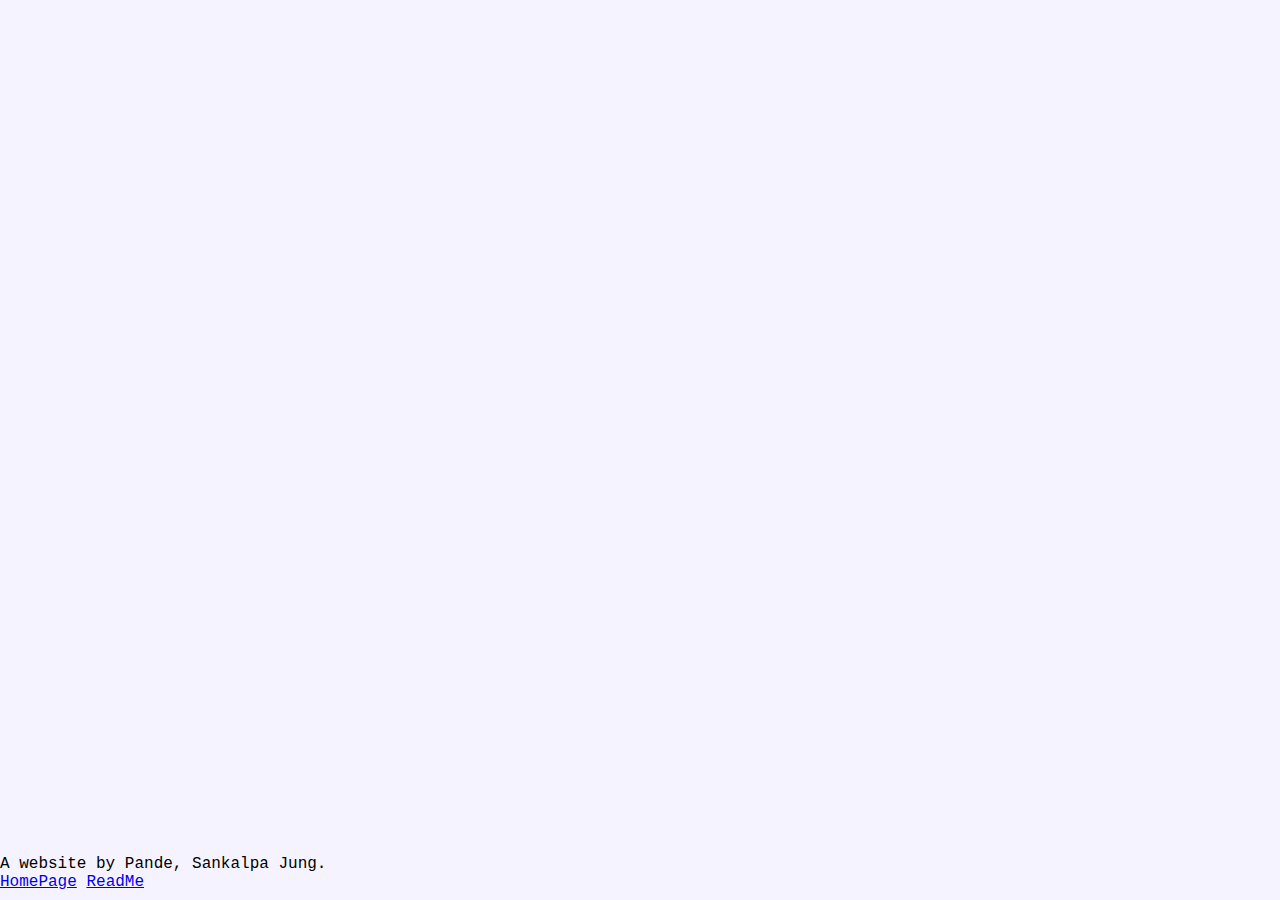
<file: albertus115001.html>
<html>
    <head>
        <script src="script.js"></script>
        <script src="https://ajax.googleapis.com/ajax/libs/jquery/3.6.1/jquery.min.js"></script>
        <link rel="icon" href="Misc/favicon.png"> <!--Adding Favicon-->
        <link rel="stylesheet" href="style.css">
  
        <title> CS Class Finder</title>
    </head>
    <body>
        <div id = "damidiv">
            A website by Pande, Sankalpa Jung.<br>
          <a href="index.html">HomePage</a>
          <a href="readme.html">ReadMe</a>
          </div>    
    </body>
</file>
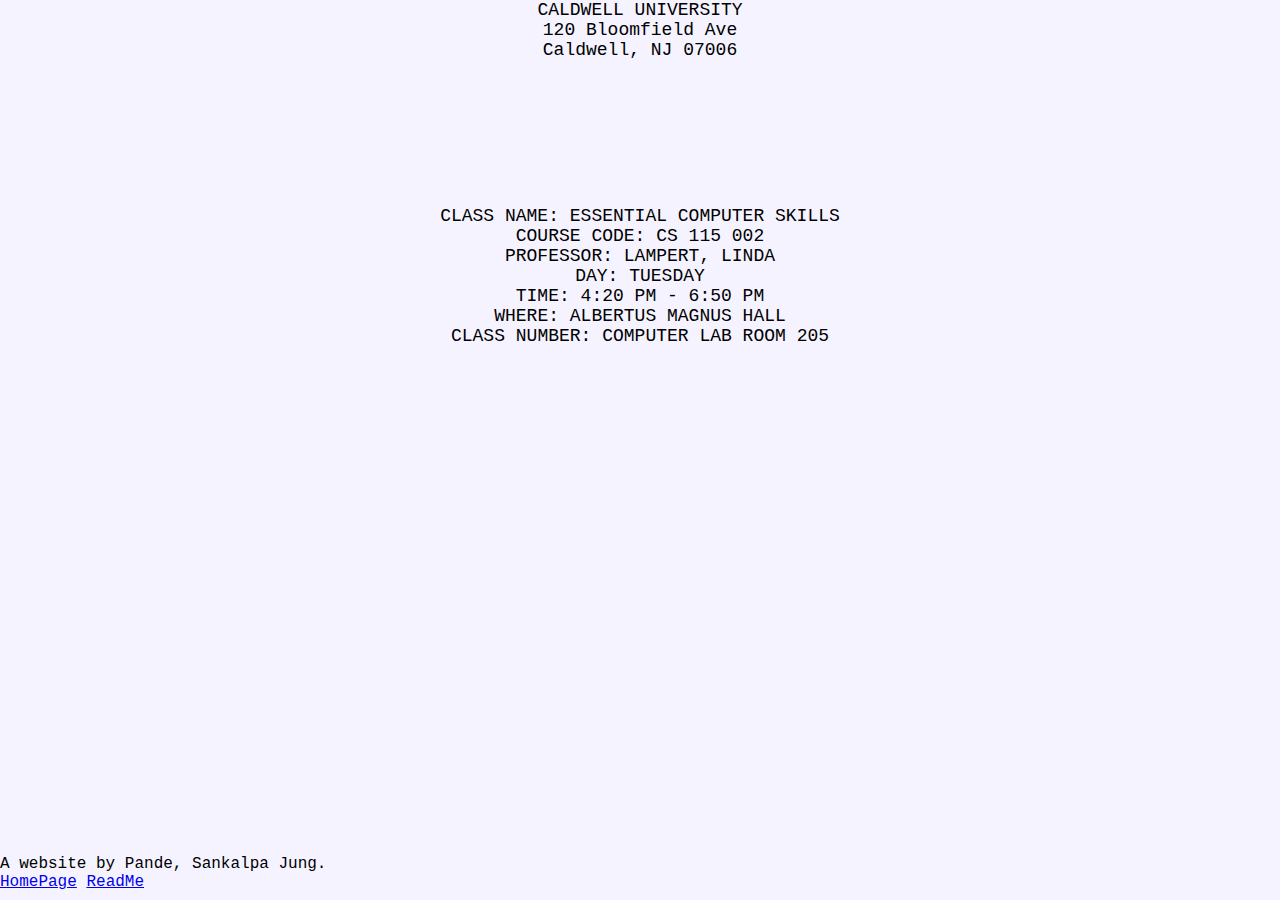
<file: albertus115002.html>
<html>
    <head>
        <script src="script.js"></script>
        <script src="https://ajax.googleapis.com/ajax/libs/jquery/3.6.1/jquery.min.js"></script>
        <link rel="icon" href="Misc/favicon.png"> <!--Adding Favicon-->
        <link rel="stylesheet" href="style.css">
  
        <title> CS Class Finder</title>
    </head>
    <body>
        <div>
            <p id = "content0">CALDWELL UNIVERSITY
            <br id = "content2">120 Bloomfield Ave
            <br id = "content2"> Caldwell, NJ 07006
            </p>
          </div>
          <div id ="content1">
            CLASS NAME: ESSENTIAL COMPUTER SKILLS <br>
            COURSE CODE: CS 115 002<br>
            PROFESSOR: LAMPERT, LINDA<br>
            DAY: TUESDAY<br>
            TIME: 4:20 PM - 6:50 PM             <br>
            WHERE: ALBERTUS MAGNUS HALL      <br>
            CLASS NUMBER: COMPUTER LAB ROOM 205
          </div>
        <div id = "damidiv">
           A website by Pande, Sankalpa Jung.<br>
          <a href="index.html">HomePage</a>
          <a href="readme.html">ReadMe</a>
        </div>    
    </body>
</html>
</file>
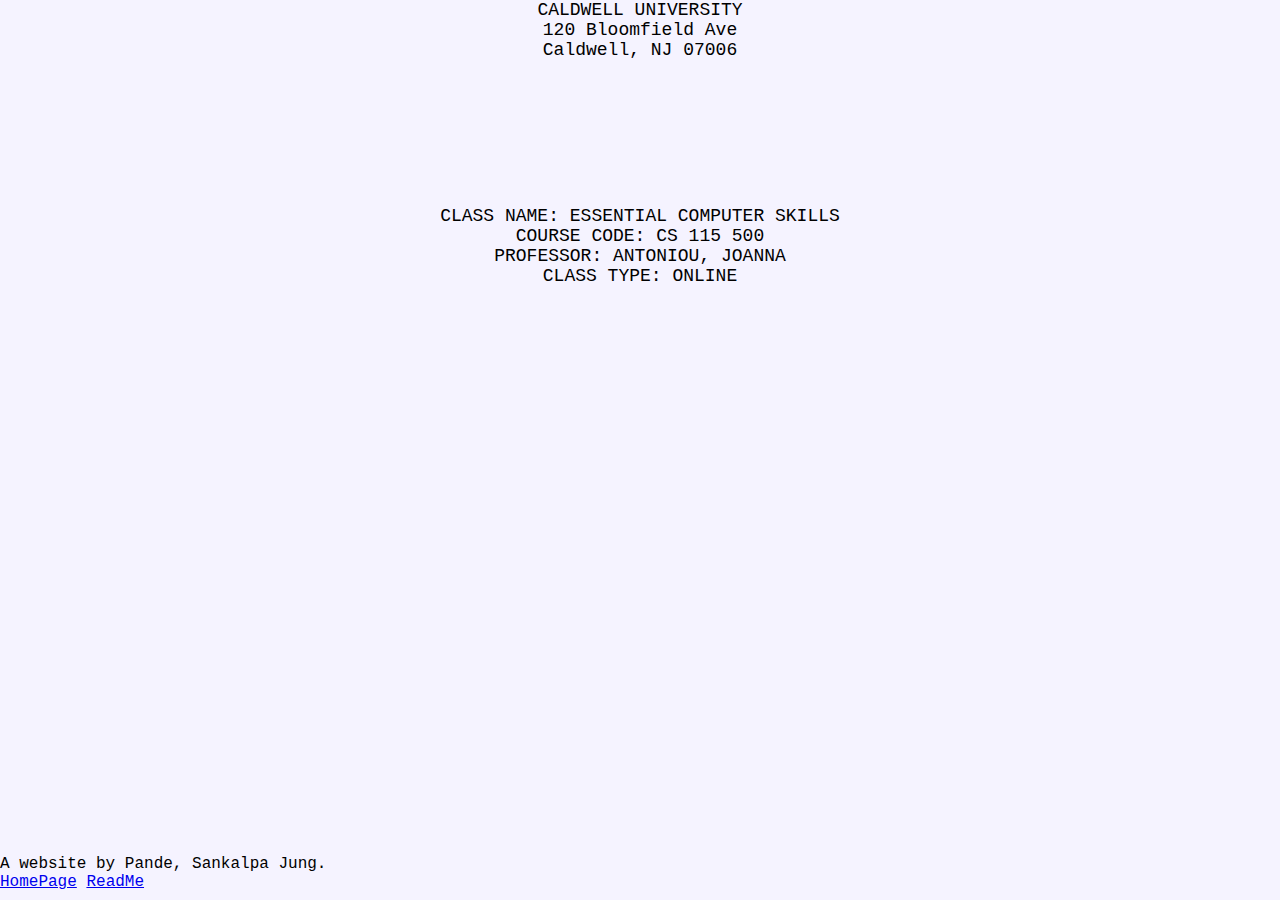
<file: albertus115500.html>
<html>
    <head>
        <script src="script.js"></script>
        <script src="https://ajax.googleapis.com/ajax/libs/jquery/3.6.1/jquery.min.js"></script>
        <link rel="icon" href="Misc/favicon.png"> <!--Adding Favicon-->
        <link rel="stylesheet" href="style.css">
  
        <title> CS Class Finder</title>
    </head>
    <body>
        <div>
            <p id = "content0">CALDWELL UNIVERSITY
            <br id = "content2">120 Bloomfield Ave
            <br id = "content2"> Caldwell, NJ 07006
            </p>
        </div>
            <div id ="content1">
            CLASS NAME: ESSENTIAL COMPUTER SKILLS <br>
            COURSE CODE: CS 115 500<br>
            PROFESSOR: ANTONIOU, JOANNA<br>
            CLASS TYPE: ONLINE<br>
        </div>
        <div id = "damidiv">
           A website by Pande, Sankalpa Jung.<br>
          <a href="index.html">HomePage</a>
          <a href="readme.html">ReadMe</a>
        </div>    
    </body>
</html>
</file>
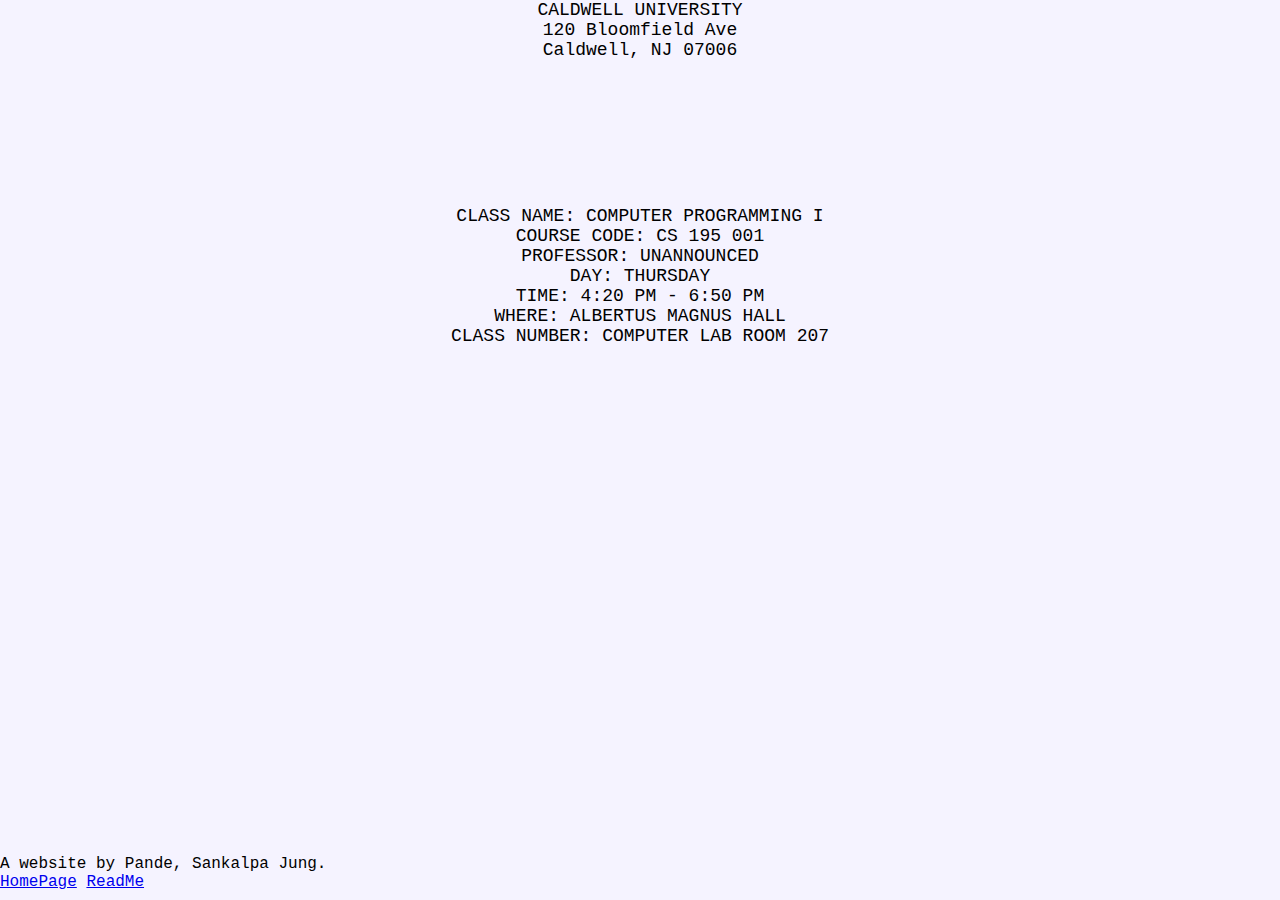
<file: albertus195001.html>
<html>
    <head>
        <script src="script.js"></script>
        <script src="https://ajax.googleapis.com/ajax/libs/jquery/3.6.1/jquery.min.js"></script>
        <link rel="icon" href="Misc/favicon.png"> <!--Adding Favicon-->
        <link rel="stylesheet" href="style.css">
  
        <title> CS Class Finder</title>
    </head>
    <body>
        <div>
            <p id = "content0">CALDWELL UNIVERSITY
            <br id = "content2">120 Bloomfield Ave
            <br id = "content2"> Caldwell, NJ 07006
            </p>
          </div>
          <div id ="content1">
            CLASS NAME: COMPUTER PROGRAMMING I <br>
            COURSE CODE: CS 195 001 <br>
            PROFESSOR: UNANNOUNCED <br>
            DAY: THURSDAY <br>
            TIME: 4:20 PM - 6:50 PM <br>
            WHERE: ALBERTUS MAGNUS HALL <br>
            CLASS NUMBER: COMPUTER LAB ROOM 207
</div>
        <div id = "damidiv">
           A website by Pande, Sankalpa Jung.<br>
          <a href="index.html">HomePage</a>
          <a href="readme.html">ReadMe</a>
        </div>    
    </body>
</html>
</file>
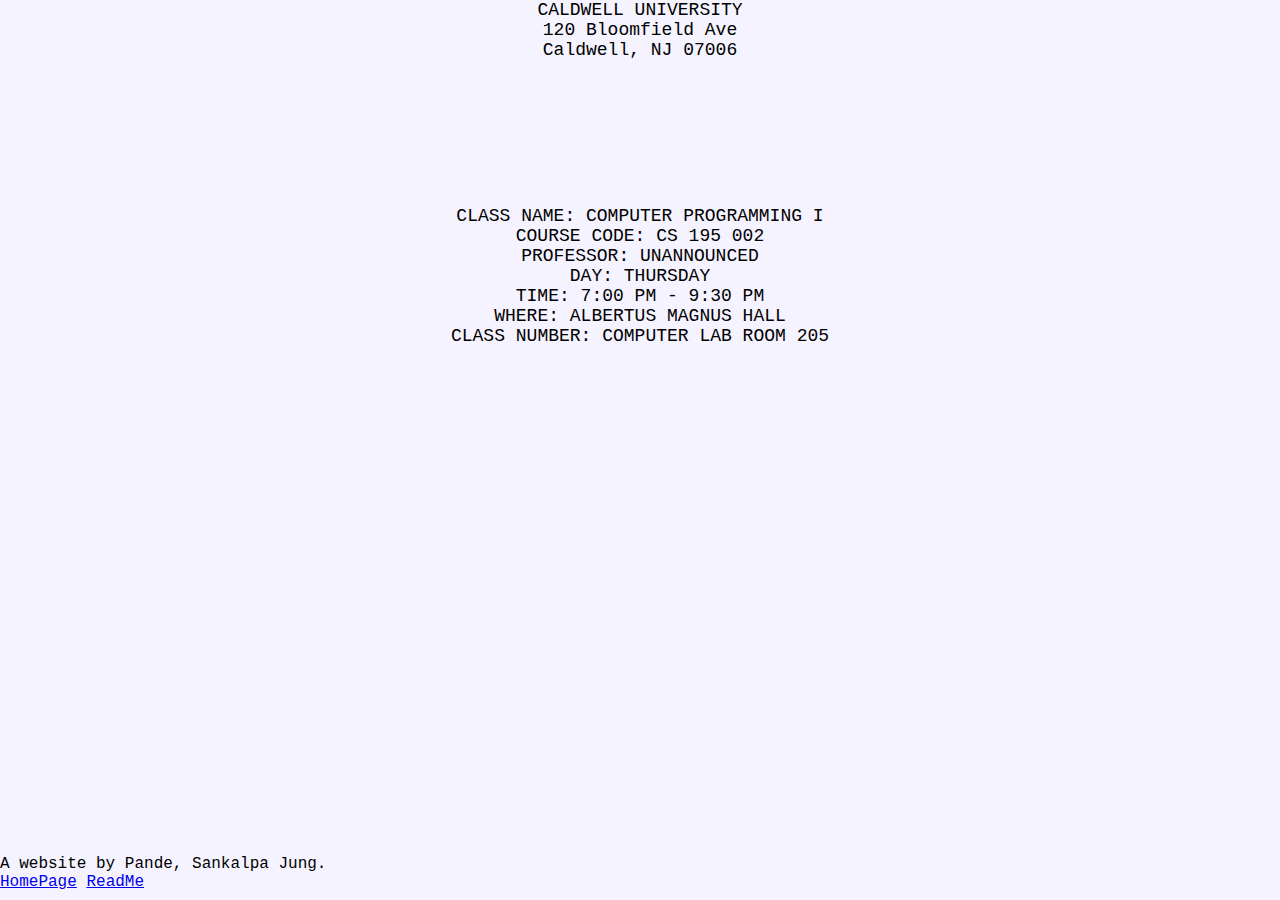
<file: albertus195002.html>
<html>
    <head>
        <script src="script.js"></script>
        <script src="https://ajax.googleapis.com/ajax/libs/jquery/3.6.1/jquery.min.js"></script>
        <link rel="icon" href="Misc/favicon.png"> <!--Adding Favicon-->
        <link rel="stylesheet" href="style.css">
  
        <title> CS Class Finder</title>
    </head>
    <body>
        <div>
            <p id = "content0">CALDWELL UNIVERSITY
            <br id = "content2">120 Bloomfield Ave
            <br id = "content2"> Caldwell, NJ 07006
            </p>
          </div>
          <div id ="content1">
            CLASS NAME: COMPUTER PROGRAMMING I <br>
            COURSE CODE: CS 195 002 <br>
            PROFESSOR: UNANNOUNCED <br>
            DAY: THURSDAY <br>
            TIME: 7:00 PM - 9:30 PM <br>
            WHERE: ALBERTUS MAGNUS HALL <br>
            CLASS NUMBER: COMPUTER LAB ROOM 205
</div>
        <div id = "damidiv">
           A website by Pande, Sankalpa Jung.<br>
          <a href="index.html">HomePage</a>
          <a href="readme.html">ReadMe</a>
        </div>    
    </body>
</html>
</file>
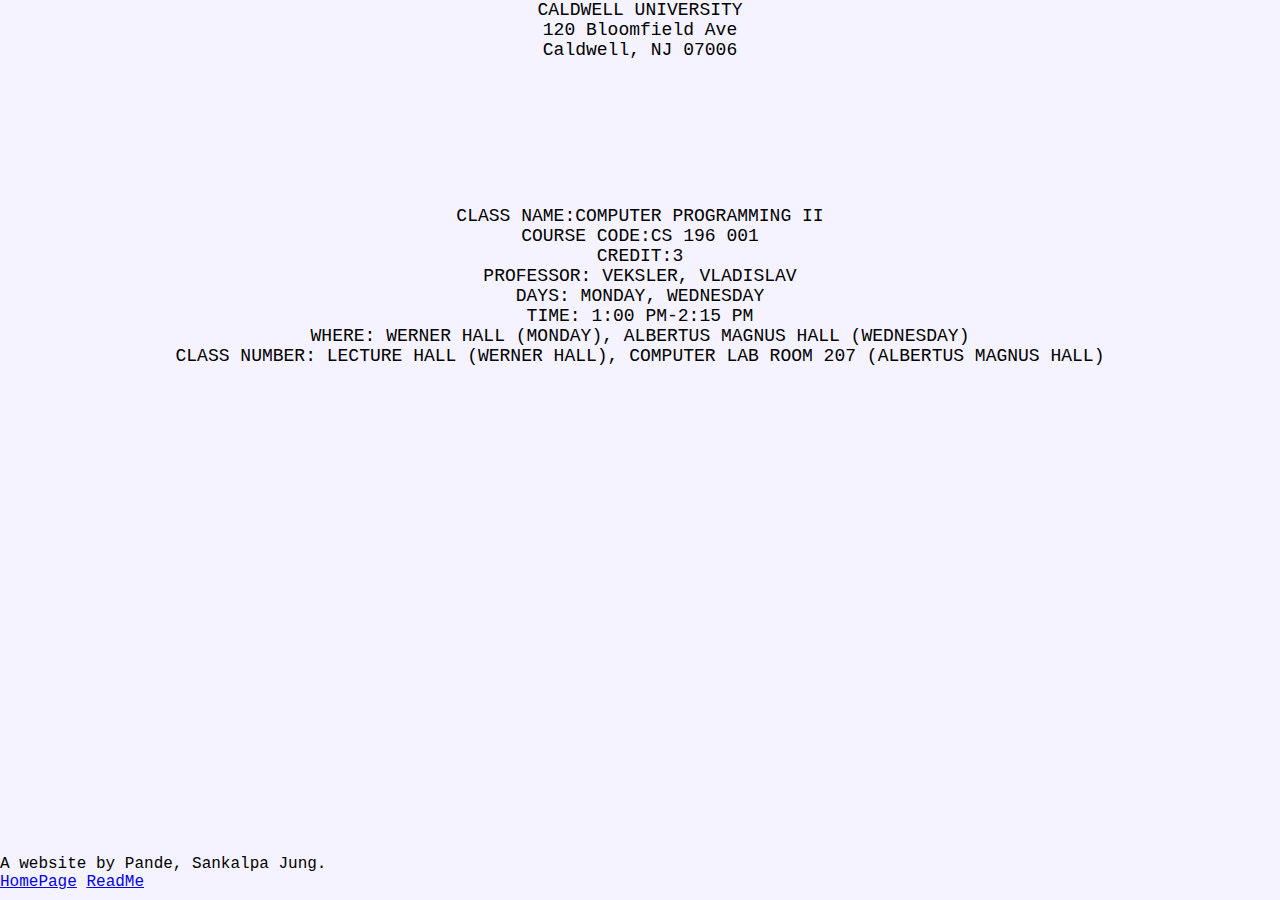
<file: albertus196001.html>
<html>
    <head>
        <script src="script.js"></script>
        <script src="https://ajax.googleapis.com/ajax/libs/jquery/3.6.1/jquery.min.js"></script>
        <link rel="icon" href="Misc/favicon.png"> <!--Adding Favicon-->
        <link rel="stylesheet" href="style.css">
  
        <title> CS Class Finder</title>
    </head>
    <body>
        <div>
            <p id = "content0">CALDWELL UNIVERSITY
            <br id = "content2">120 Bloomfield Ave
            <br id = "content2"> Caldwell, NJ 07006
            </p>
        </div>
          <div id ="content1">
           
CLASS NAME:COMPUTER PROGRAMMING II <br>
COURSE CODE:CS 196 001 <br>
CREDIT:3 <br>   
PROFESSOR: VEKSLER, VLADISLAV <br>
DAYS: MONDAY, WEDNESDAY <br>
TIME: 1:00 PM-2:15 PM <br>
WHERE: WERNER HALL (MONDAY), ALBERTUS MAGNUS HALL (WEDNESDAY) <br>
CLASS NUMBER: LECTURE HALL (WERNER HALL), COMPUTER LAB ROOM 207 (ALBERTUS MAGNUS HALL)

</div>
        <div id = "damidiv">
           A website by Pande, Sankalpa Jung.<br>
          <a href="index.html">HomePage</a>
          <a href="readme.html">ReadMe</a>
        </div>    
    </body>
</html>
</file>
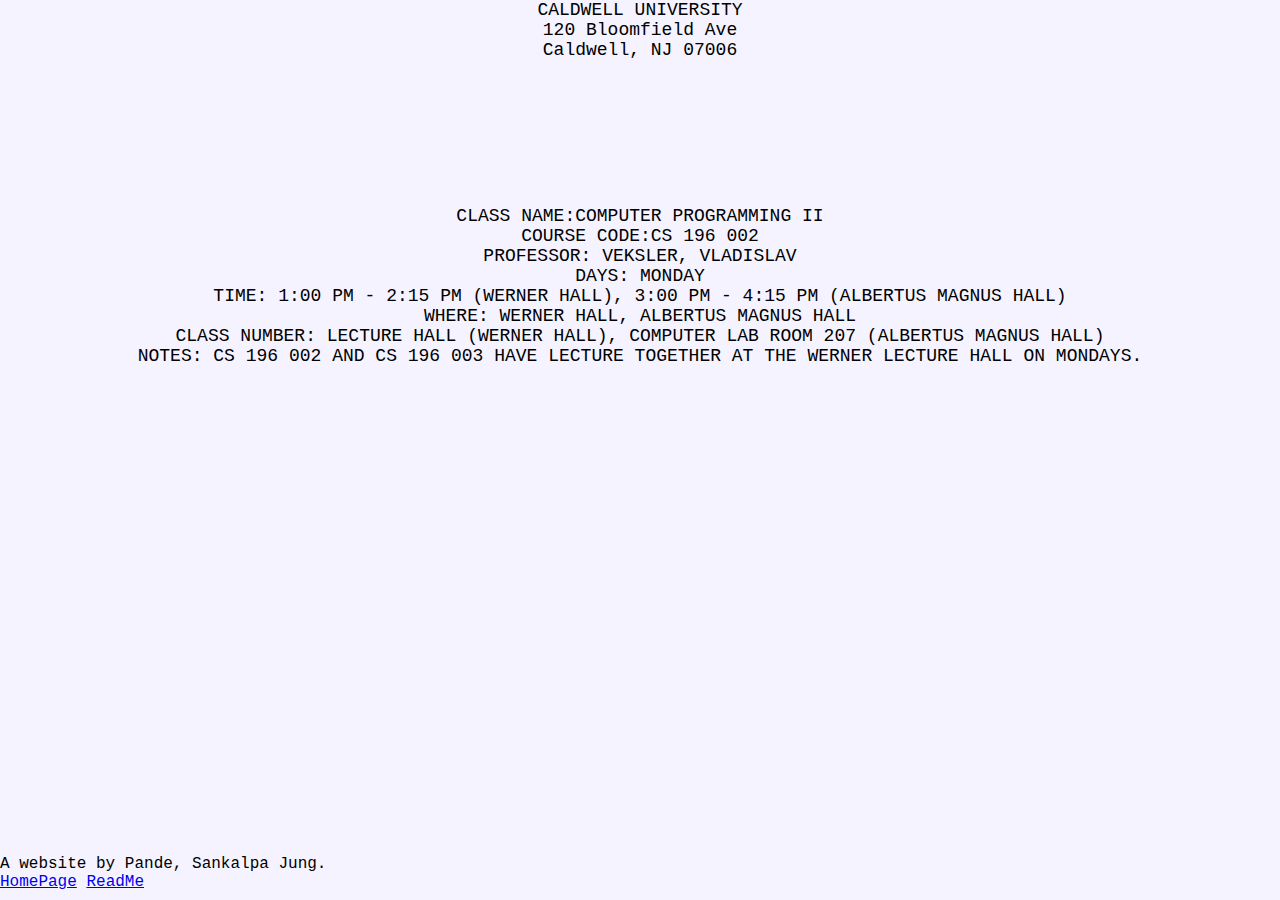
<file: albertus196002.html>
<html>
    <head>
        <script src="script.js"></script>
        <script src="https://ajax.googleapis.com/ajax/libs/jquery/3.6.1/jquery.min.js"></script>
        <link rel="icon" href="Misc/favicon.png"> <!--Adding Favicon-->
        <link rel="stylesheet" href="style.css">
  
        <title> CS Class Finder</title>
    </head>
    <body>
        <div>
            <p id = "content0">CALDWELL UNIVERSITY
            <br id = "content2">120 Bloomfield Ave
            <br id = "content2"> Caldwell, NJ 07006
            </p>
          </div>
          <div id ="content1">
           
CLASS NAME:COMPUTER PROGRAMMING II <br>
COURSE CODE:CS 196 002 <br>
PROFESSOR: VEKSLER, VLADISLAV <br>
DAYS: MONDAY <br>
TIME: 1:00 PM - 2:15 PM (WERNER HALL), 3:00 PM - 4:15 PM (ALBERTUS MAGNUS HALL) <br>
WHERE: WERNER HALL, ALBERTUS MAGNUS HALL <br>
CLASS NUMBER: LECTURE HALL (WERNER HALL), COMPUTER LAB ROOM 207 (ALBERTUS MAGNUS HALL) <br>
NOTES: CS 196 002 AND CS 196 003 HAVE LECTURE TOGETHER AT THE WERNER LECTURE HALL ON MONDAYS.
</div>
        <div id = "damidiv">
           A website by Pande, Sankalpa Jung.<br>
          <a href="index.html">HomePage</a>
          <a href="readme.html">ReadMe</a>
        </div>    
    </body>
</html>
</file>
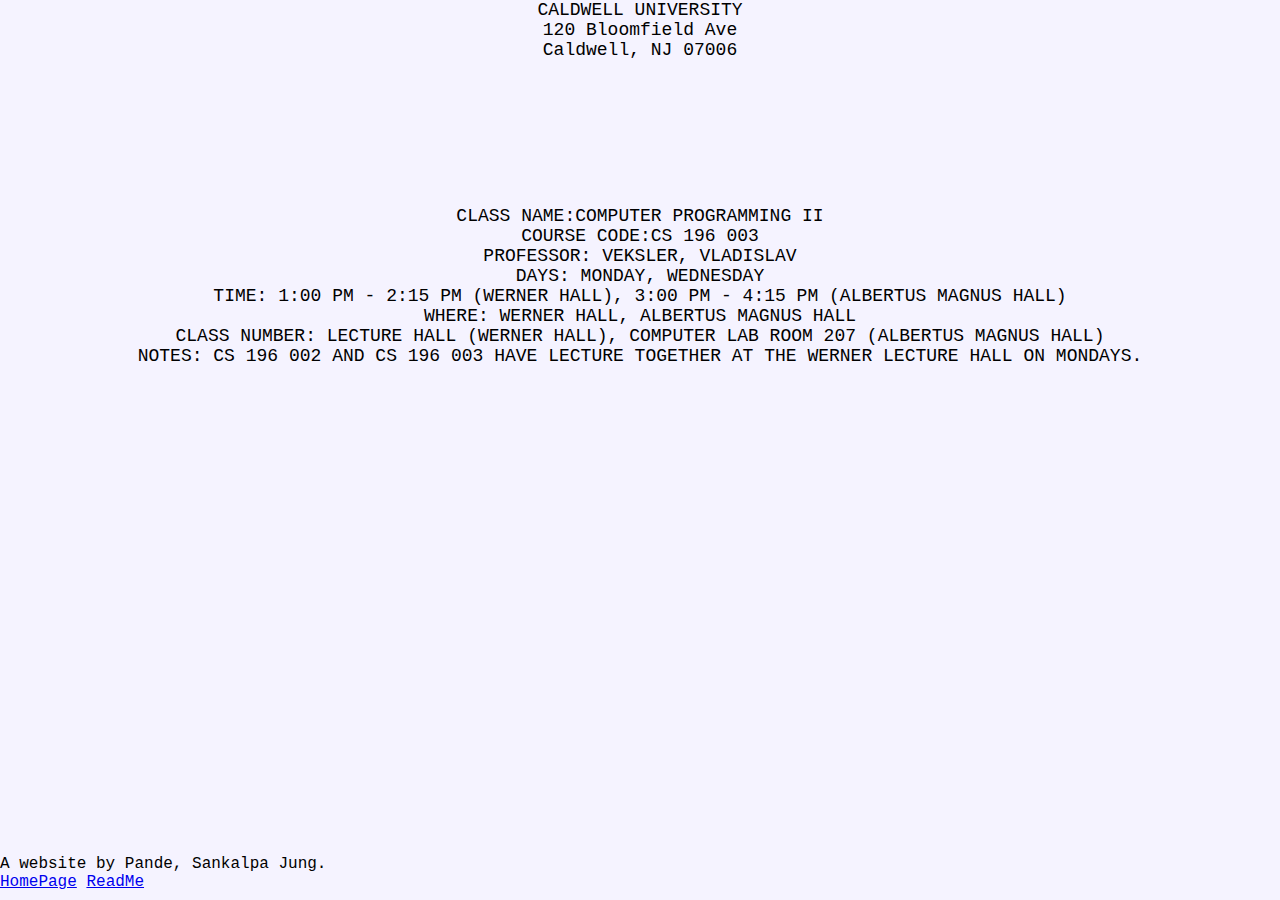
<file: albertus196003.html>
<html>
    <head>
        <script src="script.js"></script>
        <script src="https://ajax.googleapis.com/ajax/libs/jquery/3.6.1/jquery.min.js"></script>
        <link rel="icon" href="Misc/favicon.png"> <!--Adding Favicon-->
        <link rel="stylesheet" href="style.css">
  
        <title> CS Class Finder</title>
    </head>
    <body>
        <div>
            <p id = "content0">CALDWELL UNIVERSITY
            <br id = "content2">120 Bloomfield Ave
            <br id = "content2"> Caldwell, NJ 07006
            </p>
          </div>
          <div id ="content1">
           
CLASS NAME:COMPUTER PROGRAMMING II <br>
COURSE CODE:CS 196 003 <br>   
PROFESSOR: VEKSLER, VLADISLAV <br>
DAYS: MONDAY, WEDNESDAY <br>
TIME: 1:00 PM - 2:15 PM (WERNER HALL), 3:00 PM - 4:15 PM (ALBERTUS MAGNUS HALL) <br>
WHERE: WERNER HALL, ALBERTUS MAGNUS HALL <br>
CLASS NUMBER: LECTURE HALL (WERNER HALL), COMPUTER LAB ROOM 207 (ALBERTUS MAGNUS HALL) <br>
NOTES: CS 196 002 AND CS 196 003 HAVE LECTURE TOGETHER AT THE WERNER LECTURE HALL ON MONDAYS.
</div>
        <div id = "damidiv">
           A website by Pande, Sankalpa Jung.<br>
          <a href="index.html">HomePage</a>
          <a href="readme.html">ReadMe</a>
        </div>    
    </body>
</html>
</file>
<file: style.css>
body {
  background-color: #f5f3ff;
  margin: 0;
  padding: 0;
}
 
 #form {
    margin-left: auto;
    margin-right: auto;
    width: 100%;
    height: 46%;
    align-items: center;
  justify-content: center;
  }

  #damidiv {
    position: absolute;
    bottom: 1%; 
    font-size: medium;
    font-family:'Courier';
    background-color: #f5f3ff;
    justify-content: center;
    align-items: center;
  }

  #bbg{
    background-image: url(misc/Readme.PNG);
    background-position:center;
    background-size: contain;
    background-repeat: no-repeat;
  }
  
 #userInput {
  margin-left: auto;
  margin-right: auto;
  width: 49%;
  height: 12%;
  display: flex;
  justify-content: center;
  align-items: center;
 }

 #but {
  margin-left: auto;
  margin-right: auto;
  width: 14%;
  height: 10%;
  border-radius:19px;
  display: flex;
  justify-content: center;
  align-items: center;
  border-color: #a4a3ab;
  background: url(misc/arrow.png);
  background-repeat: no-repeat;
  background-position: center;
  background-size:contain;
}

  #content0 {
    margin-left: auto;
    margin-right: auto;
    text-align: center;
    font-size: large;
    font-family:'Courier';
  }
 
  #content1 {
    margin-left: auto;
    margin-right: auto;
    text-align: center;
    font-size: large;
    font-family:'Courier';
    padding-top: 10%;
    padding-bottom: 2%;
  }
  #content2 {
    margin-left: auto;
    margin-right: auto;
    text-align: center;
    font-size: medium;
    font-family:'Courier';
    margin: 0;
  }

  input[type=text] {
    width: 100%;
    margin: 8px 0;
    box-sizing: border-box;
    border: 3px solid #ccc;
    -webkit-transition: 0.5s;
    transition: 0.5s;
    outline: none;
  }

  input[type=text]:focus {
    border: 3px solid #555;
  }
</file>
